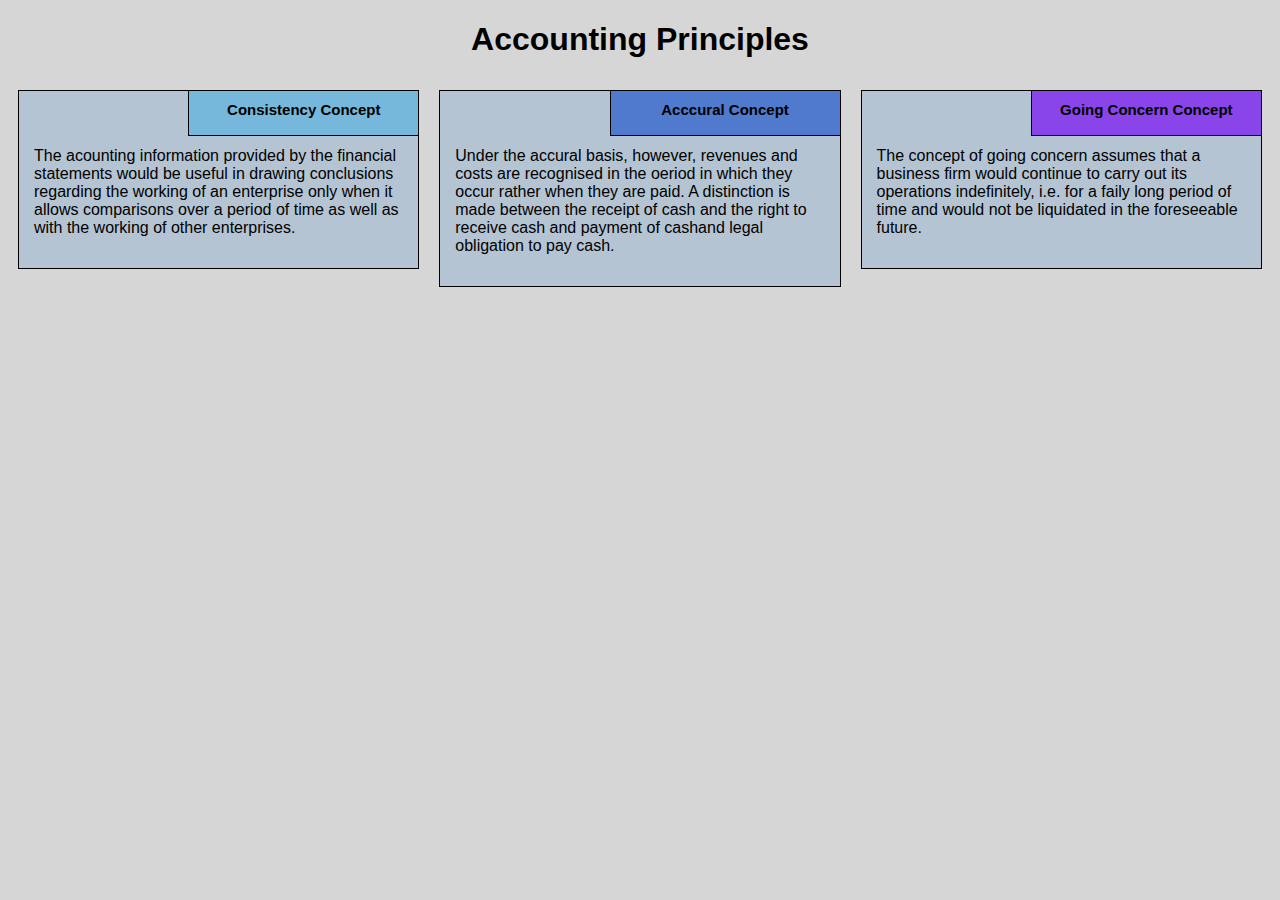
<file: module2_solution/index.html>
<!DOCTYPE html>
<html lang="en">

<head>
    <meta charset="utf-8">
    <meta name="viewport" content="width=device-width, initial-scale=1">
    <title>Assignment Solution for Module 2</title>
    <link rel="stylesheet" href="css/mod2_styles.css">
</head>


<body>
    
    <h1>Accounting Principles</h1>
<div class ="container">
    <div class ="row">
        <div class="col-lg-4 col-md-6 col-sm-12">
             <section class="consistency_concept">
                   <h2>Consistency Concept</h2>
        <p>
            The acounting information provided by the financial statements would be useful in drawing
            conclusions regarding the working of an enterprise only when it allows comparisons over a
            period of time as well as with the working of other enterprises.
            
        </p>

           </section>
        </div>
    <div class ="col-lg-4 col-md-6 col-sm-12">
        <section class="accural_concept">
            <h2>Acccural Concept</h2>
            <p>
                Under the accural basis, however, revenues and costs are recognised in the oeriod in which they occur rather when they are paid. A distinction is made between the receipt of cash and the right to receive cash and payment of cashand legal obligation to pay cash.
            </p>
        </section>
        
    </div>
    <div class="col-lg-4 col-md-6 col-sm-12">
        <section class="going_concern">
            <h2>Going Concern Concept</h2>
            <p>
                The concept of going concern assumes that a business firm would continue to carry out its operations indefinitely, i.e. for a faily long period of time and would not be liquidated in the foreseeable future.
            </p>
        </section>
    </div>

    </div>
</div>
</body>
</html>
</file>
<file: module2_solution/css/mod2_styles.css>
* {
    box-sizing: border-box;
    font-family: Helvetica;
}

body {
    background-color: #d6d6d6;
}

h1 {
    text-align: center;
    color: black;
}

section {
    border: 1px solid black;
    background-color: #b5c4d2;
    margin: 10px;
}

section>h2 {
    float: right;
    border-bottom: 1px solid black;
    border-left: 1px solid black;
    margin: 0;
    width: 230px;
    text-align: center;
    font-style: serif;
    font-size: 15px;
    font-weight: bold;
    height: 45px;
    padding-top: 10px;
}

section.consistency_concept>h2 {
    background-color: #76b8db;
}

section.accural_concept>h2 {
    background-color: #4f7acd;
}

section.going_concern>h2 {
    background-color: #8945ea;
}

section>p {
    padding: 40px 15px 15px 15px;
}

.row {
    width: 100%;
}


/* Desktop view options */

@media (min-width: 992px) {
    .col-lg-1, .col-lg-2, .col-lg-3, .col-lg-4, .col-lg-5, .col-lg-6, .col-lg-7, .col-lg-8, .col-lg-9, .col-lg-10, .col-lg-11, .col-lg-12 {
        float: left;
    }
    .col-lg-1 {
        width: 8.33%;
    }
    .col-lg-2 {
        width: 16.66%;
    }
    .col-lg-3 {
        width: 25%;
    }
    .col-lg-4 {
        width: 33.33%;
    }
    .col-lg-5 {
        width: 41.66%;
    }
    .col-lg-6 {
        width: 50%;
    }
    .col-lg-7 {
        width: 58.33%;
    }
    .col-lg-8 {
        width: 66.66%;
    }
    .col-lg-9 {
        width: 74.99%;
    }
    .col-lg-10 {
        width: 83.33%;
    }
    .col-lg-11 {
        width: 91.66%;
    }
    .col-lg-12 {
        width: 100%;
    }
}


/* Tablet view options */

@media (min-width: 768px) and (max-width: 991px) {
    .col-md-1, .col-md-2, .col-md-3, .col-md-4, .col-md-5, .col-md-6, .col-md-7, .col-md-8, .col-md-9, .col-md-10, .col-md-11, .col-md-12 {
        float: left;
    }
    .col-md-1 {
        width: 8.33%;
    }
    .col-md-2 {
        width: 16.66%;
    }
    .col-md-3 {
        width: 25%;
    }
    .col-md-4 {
        width: 33.33%;
    }
    .col-md-5 {
        width: 41.66%;
    }
    .col-md-6 {
        width: 50%;
    }
    .col-md-7 {
        width: 58.33%;
    }
    .col-md-8 {
        width: 66.66%;
    }
    .col-md-9 {
        width: 74.99%;
    }
    .col-md-10 {
        width: 83.33%;
    }
    .col-md-11 {
        width: 91.66%;
    }
    .col-md-12 {
        width: 100%;
    }
}


/* Mobile view options */

@media (max-width: 767px) {
    .col-sm-1, .col-sm-2, .col-sm-3, .col-sm-4, .col-sm-5, .col-sm-6, .col-sm-7, .col-sm-8, .col-sm-9, .col-sm-10, .col-sm-11, .col-sm-12 {
        float: left;
    }
    .col-sm-1 {
        width: 8.33%;
    }
    .col-sm-2 {
        width: 16.66%;
    }
    .col-sm-3 {
        width: 25%;
    }
    .col-sm-4 {
        width: 33.33%;
    }
    .col-sm-5 {
        width: 41.66%;
    }
    .col-sm-6 {
        width: 50%;
    }
    .col-sm-7 {
        width: 58.33%;
    }
    .col-sm-8 {
        width: 66.66%;
    }
    .col-sm-9 {
        width: 74.99%;
    }
    .col-sm-10 {
        width: 83.33%;
    }
    .col-sm-11 {
        width: 91.66%;
    }
    .col-sm-12 {
        width: 100%;
    }
}
</file>
